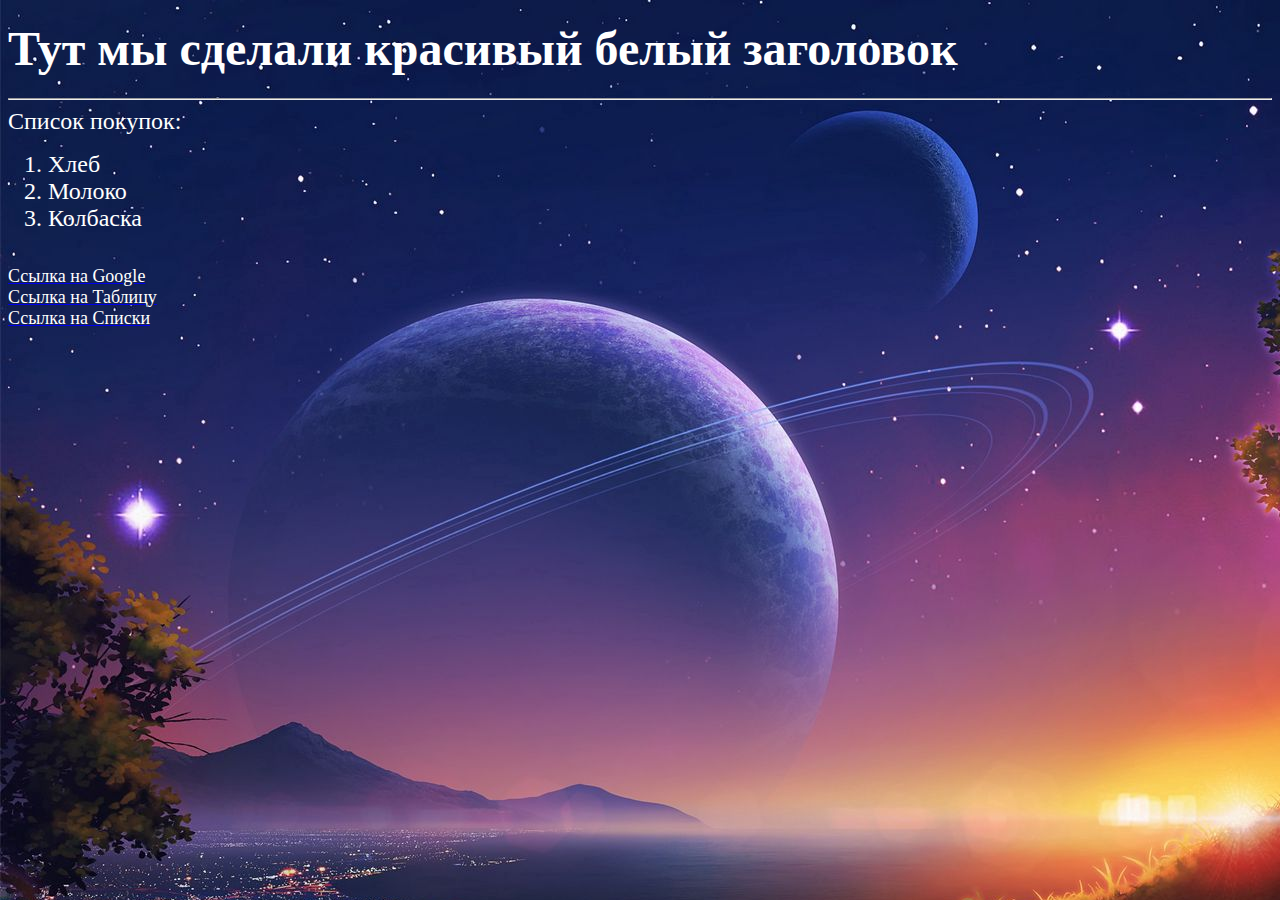
<file: index.html>
<!DOCTYPE html>
<html>

<head>
    <meta charset="UTF-8">
    <title>Страница Важных дел</title>
    <link rel="stylesheet" type="text/css" href="style.css" />
</head>

<body background="img.jpg">
    <h1><font size="7" color="white">Тут мы сделали красивый белый заголовок</font></h1>
    <hr />
    <p1><font size="5" color="white">Список покупок:</font></p1>
    <ol>
        <font size="5" color="white">
            <li>Хлеб</li>
            <li>Молоко</li>
            <li>Колбаска</li>
        </font>
    </ol>
    <br />
    <a target="_blank" href="http://google.com"><font size="4" color="white"> Ссылка на Google</font></a>
    <br />
    <a target="_blank" href="page1.html"><font size="4" color="white"> Ссылка на Таблицу</font></a>
    <br />
    <a target="_blank" href="page2.html"><font size="4" color="white"> Ссылка на Списки</font></a>
</body>

</html>
</file>
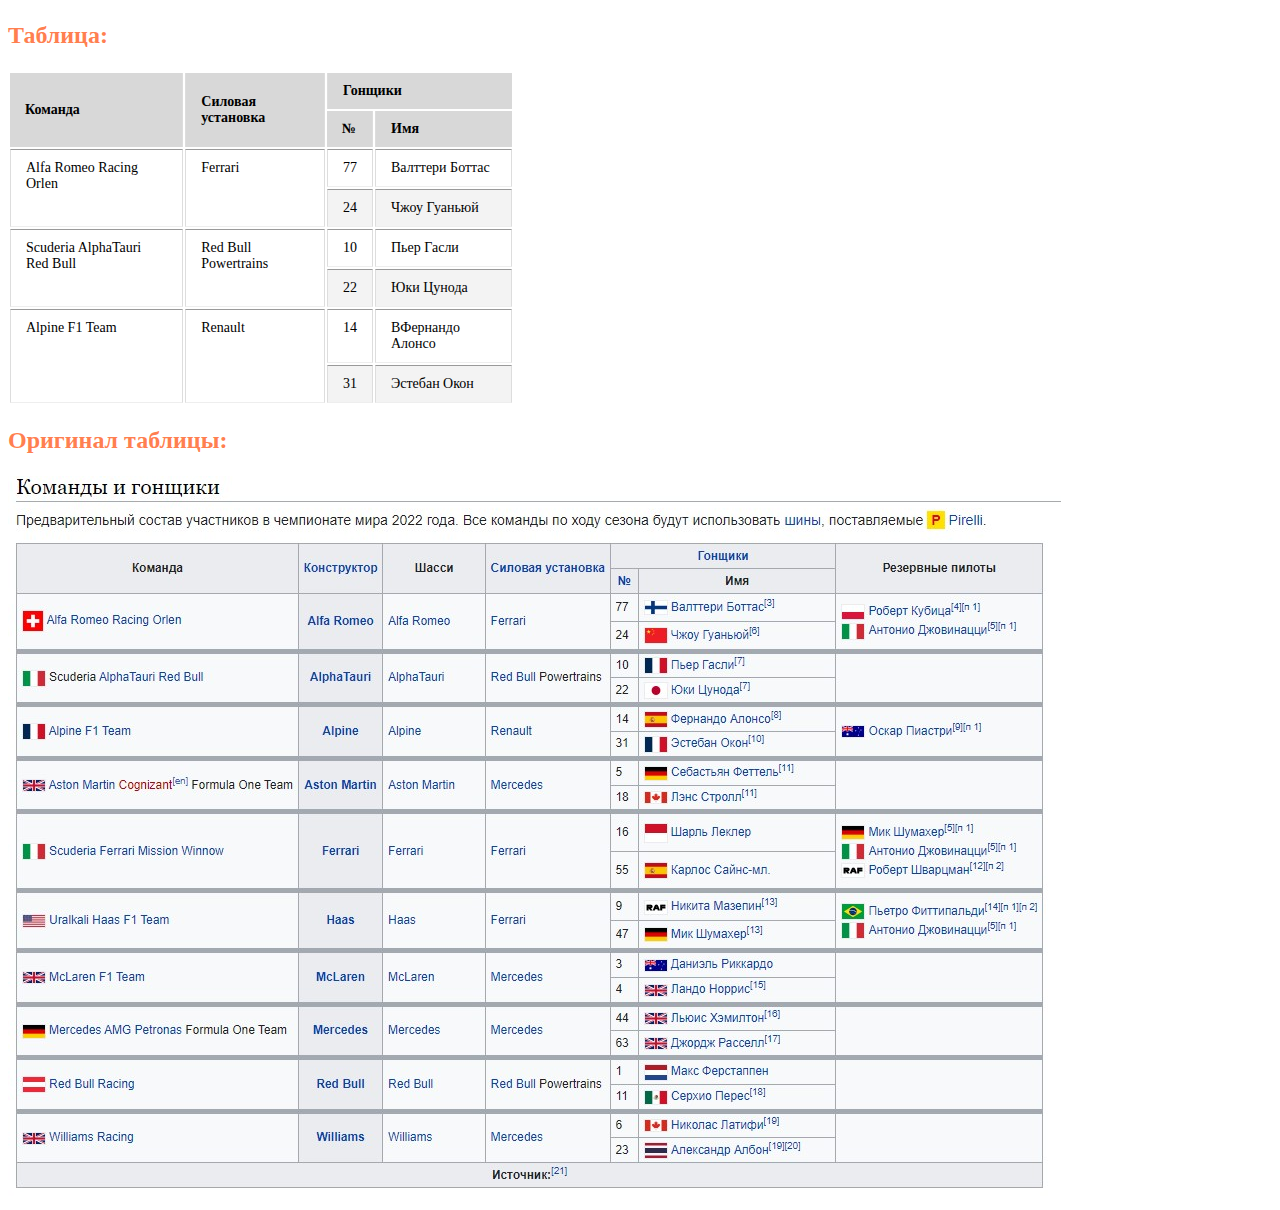
<file: page1.html>
<!DOCTYPE html>
<html>
<head>
    <meta charset="UTF-8">
    <title>Formula 1</title>
    <link rel="stylesheet" type="text/css" href="style.css" />
</head>

<body>
    <h2>Таблица:</h2>

    <table border="1">
        <thead>
        <tr>
            <th rowspan="2">Команда</th>
            <th rowspan="2">Силовая установка</th>
            <th colspan="2">Гонщики</th>
        </tr>
        <tr>
            <th>№</th>
            <th>Имя</th>
        </tr>
        </thead>
        <tbody>
        <tr>
            <td rowspan="2">Alfa Romeo Racing Orlen</td>
            <td rowspan="2">Ferrari</td>
            <td>77</td>
            <td>Валттери Боттас</td>
        </tr>
        <tr>
            <td>24</td>
            <td>Чжоу Гуаньюй</td>
        </tr>
        <tr>
            <td rowspan="2">Scuderia AlphaTauri Red Bull</td>
            <td rowspan="2">Red Bull Powertrains</td>
            <td>10</td>
            <td>Пьер Гасли</td>
        </tr>
        <tr>
            <td>22</td>
            <td>Юки Цунода</td>
        </tr>
        <tr>
            <td rowspan="2">Alpine F1 Team</td>
            <td rowspan="2">Renault</td>
            <td>14</td>
            <td>ВФернандо Алонсо</td>
        </tr>
        <tr>
            <td>31</td>
            <td>Эстебан Окон</td>
        </tr>
        </tbody>
    </table>
    <h2>Оригинал таблицы:</h2>
    <img src="f1.jpg" alt="картинка" />
</body>

</html>
</file>
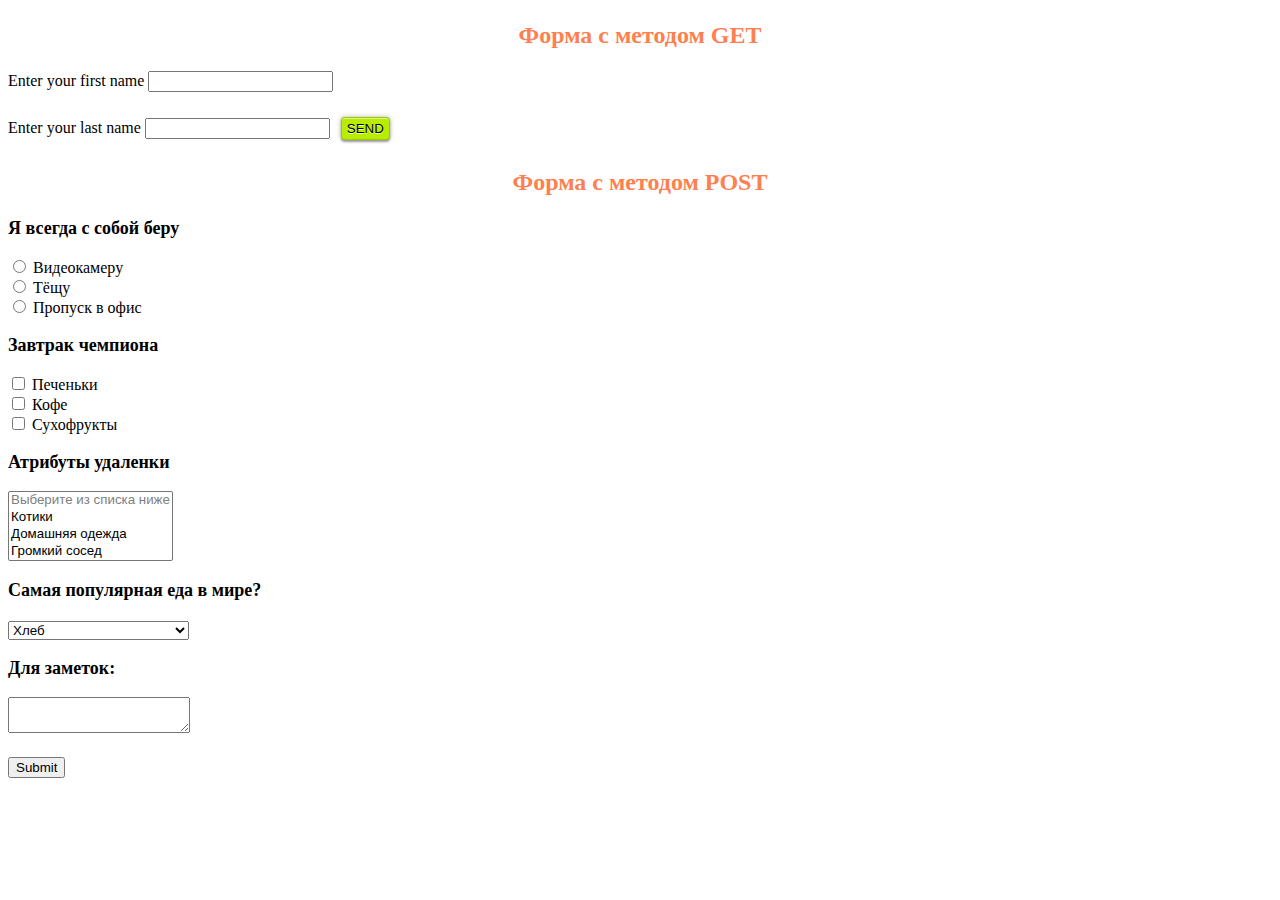
<file: page2.html>
<!DOCTYPE html>
<html>
<head>
    <meta charset="UTF-8">
    <title>Списки</title>
    <link rel="stylesheet" type="text/css" href="style.css" />
</head>

<body>
<h2 class="center">Форма с методом GET</h2>

<form action="/address.php" method="get">
    <label>Enter your first name</label>
    <input type="text" id="clientFirstName" name="clientFirstName">
    <br>
    <br>
    <label>Enter your last name</label>
    <input type="text" id="clientLastName" name="clientLastName">

    <button type="submit">SEND</button>
</form>

<h2 class="center">Форма с методом POST</h2>

<form action="/input.php" method="post">
    <p><b>Я всегда с собой беру</b></p>
    <input value="video" id="video" type="radio" name="question1">
    <label for="video"> Видеокамеру</label> <br>
    <input value="friend" id="friend" type="radio" name="question1">
    <label for="friend"> Тёщу</label> <br>
    <input value="Job" id="Job" type="radio" name="question1">
    <label for="Job"> Пропуск в офис</label>


    <p><b>Завтрак чемпиона</b></p>
    <label>
        <input type="checkbox" name="Cookie" value="Cookie">
        Печеньки
    </label>
    <br>
    <label>
        <input type="checkbox" name="Cofe" value="Cofe">
        Кофе
    </label>
    <br>
    <label>
        <input type="checkbox" name="DriedFruits" value="DriedFruits">
        Сухофрукты
    </label>


    <p><b>Атрибуты удаленки</b></p>
    <p><select size="4" multiple name="attr[]">
        <option disabled>Выберите из списка ниже</option>
        <option value="Котики">Котики</option>
        <option value="Домашняя одежда">Домашняя одежда</option>
        <option value="Громкий сосед">Громкий сосед</option>
    </select></p>


    <p><b>Самая популярная еда в мире?</b></p>
    <p><select size="1">
        <option disabled>Выберите из списка ниже</option>
        <option value="Хлеб">Хлеб</option>
        <option value="Пицца">Пицца</option>
        <option value="Суши">Суши</option>
        <option value="Мясо">Мясо</option>
    </select></p>


    <p><b>Для заметок:</b></p>
    <p><textarea name="comment"></textarea></p>

    <p><input type="submit"></p>

</form>


</body>

</html>
</file>
<file: style.css>
p {
color: black;
font-size: 18px;
}

td {
  padding: 10px;
  padding-left: 10px;
}

h2 {
color: coral;
font-family: "Times New Roman", Georgia, Serif;
line-height: 1.3em;
}

button {
    display: inline-block;
    margin: 7px;
    padding: 3px 5px;
    background: #B8ED01;
    border: 1px solid rgba(0,0,0,0.15);
    border-radius: 4px;
    transition: all 0.3s ease-out;
    box-shadow:
        inset 0 1px 0 rgba(255,255,255,0.5),
        0 2px 2px rgba(0,0,0,0.3),
        0 0 4px 1px rgba(0,0,0,0.2);
    /* Font styles */
    text-decoration: none;
    text-shadow: 0 1px rgba(255,255,255,0.7);
}

button:hover {
    background: #C7FE0A
}


table {
	width: 40%;
	border: none;
	margin-bottom: 20px;
}
table thead th {
	font-weight: bold;
	text-align: left;
	border: none;
	padding: 10px 15px;
	background: #d8d8d8;
	font-size: 14px;
	border-left: 1px solid #ddd;
	border-right: 1px solid #ddd;
}
table tbody td {
	text-align: left;
	border-left: 1px solid #ddd;
	border-right: 1px solid #ddd;
	padding: 10px 15px;
	font-size: 14px;
	vertical-align: top;
}
table thead tr th:first-child, .table tbody tr td:first-child {
	border-left: none;
}
table thead tr th:last-child, .table tbody tr td:last-child {
	border-right: none;
}
table tbody tr:nth-child(even){
	background: #f3f3f3;
}

.center {
  text-align: center;
}
</file>
